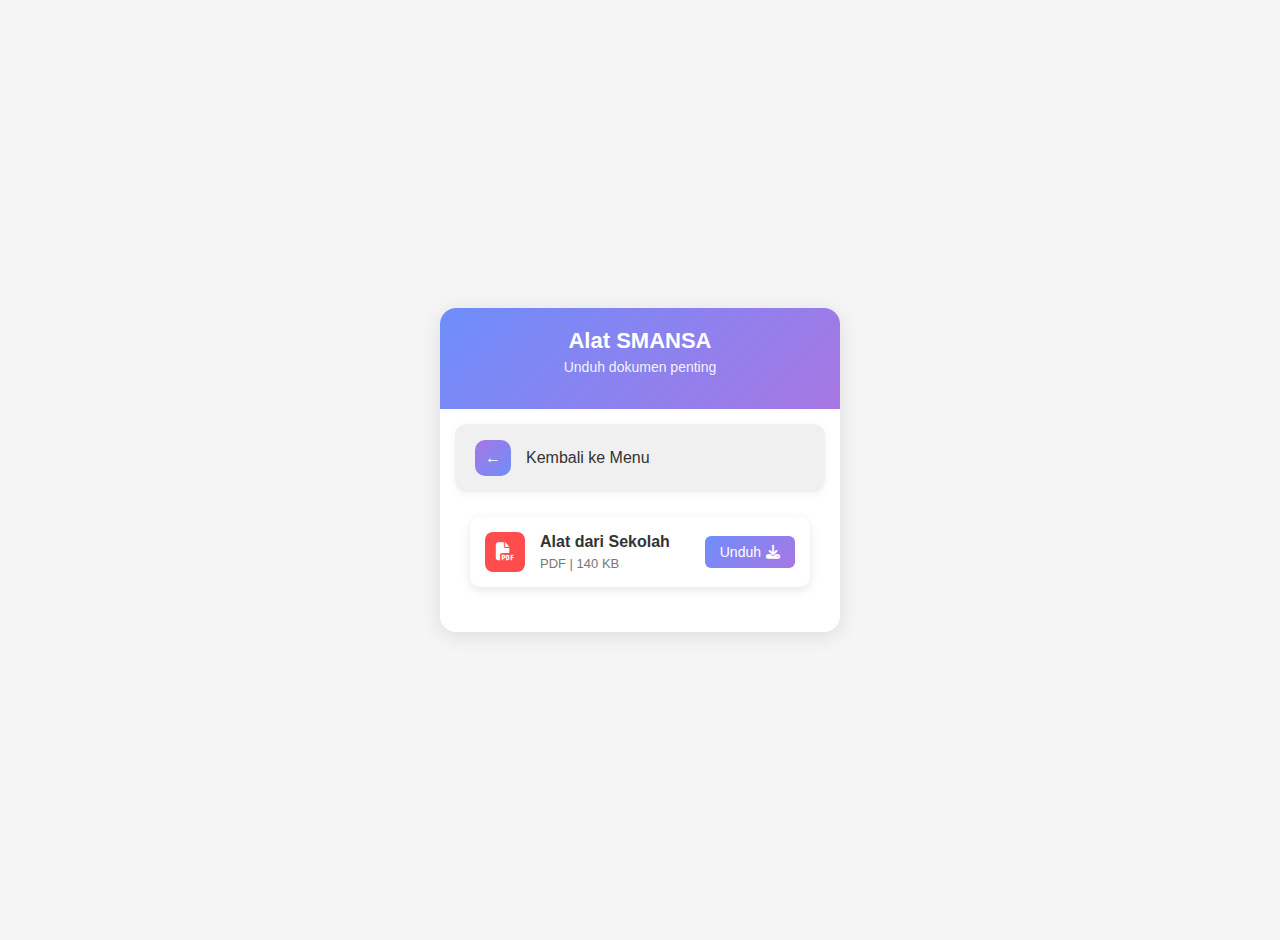
<file: halaman_smansa.html>
<!DOCTYPE html>
<html>
<head>
    <title>ALAT SMANSA</title>
    <link rel="stylesheet" href="styles.css">
    <link rel="stylesheet" href="documents.css">
    <link rel="stylesheet" href="https://cdnjs.cloudflare.com/ajax/libs/font-awesome/6.4.0/css/all.min.css">
    <meta name="viewport" content="width=device-width, initial-scale=1.0, maximum-scale=1.0, user-scalable=no">
</head>
<body>
    <div class="app-container">
        <div class="app-header">
            <h1 class="app-title">Alat SMANSA</h1>
            <p class="app-subtitle">Unduh dokumen penting</p>
        </div>
        
        <div class="button-container">
            <button class="menu-button back-button" id="back-btn">
                <div class="button-icon">←</div>
                Kembali ke Menu
            </button>
            <div class="documents-container">
                <div class="document-item">
                    <div class="document-info">
                        <div class="document-icon">
                            <i class="fas fa-file-pdf"></i>
                        </div>
                        <div class="document-details">
                            <h3>Alat dari Sekolah</h3>
                            <p>PDF | 140 KB</p>
                        </div>
                    </div>
                    <a href="Barang.pdf" download class="download-button">
                        Unduh <i class="fas fa-download"></i>
                    </a>
            </div>
        </div>
        </div>
    </div>
    <script src="script.js"></script>
    <script src="back.js"></script>
    <script src="audio-control.js"></script>
</body>
</html>
</file>
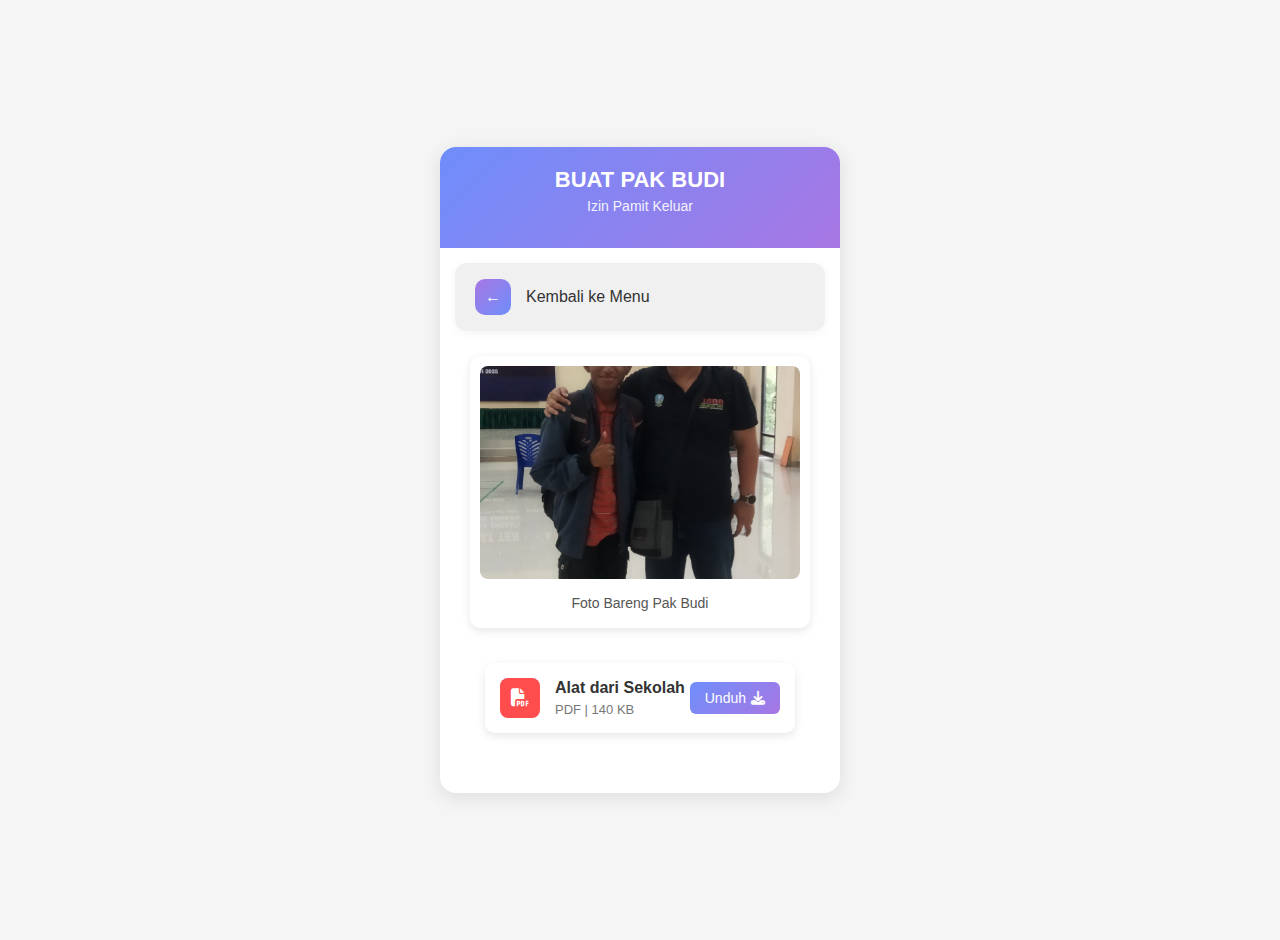
<file: pesan_dari_herman_ke_pak_budi.htm>
<!DOCTYPE html>
<html>
<head>
    <title>PESAN HERMAN</title>
    <link rel="stylesheet" href="styles.css">
    <link rel="stylesheet" href="gallery.css">
    <link rel="stylesheet" href="documents.css">
    <link rel="stylesheet" href="https://cdnjs.cloudflare.com/ajax/libs/font-awesome/6.4.0/css/all.min.css">
    <meta name="viewport" content="width=device-width, initial-scale=1.0, maximum-scale=1.0, user-scalable=no">
</head>
<body>
    <div class="app-container">
        <div class="app-header">
            <h1 class="app-title">BUAT PAK BUDI</h1>
            <p class="app-subtitle">Izin Pamit Keluar</p>
        </div>
        
        <div class="button-container">
            <button class="menu-button back-button" id="back-btn">
                <div class="button-icon">←</div>
                Kembali ke Menu
            </button>
            
            <div class="gallery-container">
                <div class="photo-frame">
                    <img src="https://karya-ilmiah-sorong.github.io/Nexus/1.jpg" alt="Contoh Foto 1" class="gallery-photo">
                    <div class="photo-caption">Foto Bareng Pak Budi</div>
                </div>
                <div class="documents-container">
                <div class="document-item">
                    <div class="document-info">
                        <div class="document-icon">
                            <i class="fas fa-file-pdf"></i>
                        </div>
                        <div class="document-details">
                            <h3>Alat dari Sekolah</h3>
                            <p>PDF | 140 KB</p>
                        </div>
                    </div>
                    <a href="documents/Barang.pdf" download class="download-button">
                        Unduh <i class="fas fa-download"></i>
                    </a>
            </div>
            </div>
        </div>
    </div>
    <div id="lightbox" class="lightbox">
        <span class="close-btn">&times;</span>
        <img class="lightbox-content" id="lightbox-img">
        <div class="lightbox-caption" id="lightbox-caption"></div>
    </div>
    <script src="script.js"></script>
    <script src="back.js"></script>
    <script src="lightbox.js"></script>
</body>
</html>
</file>
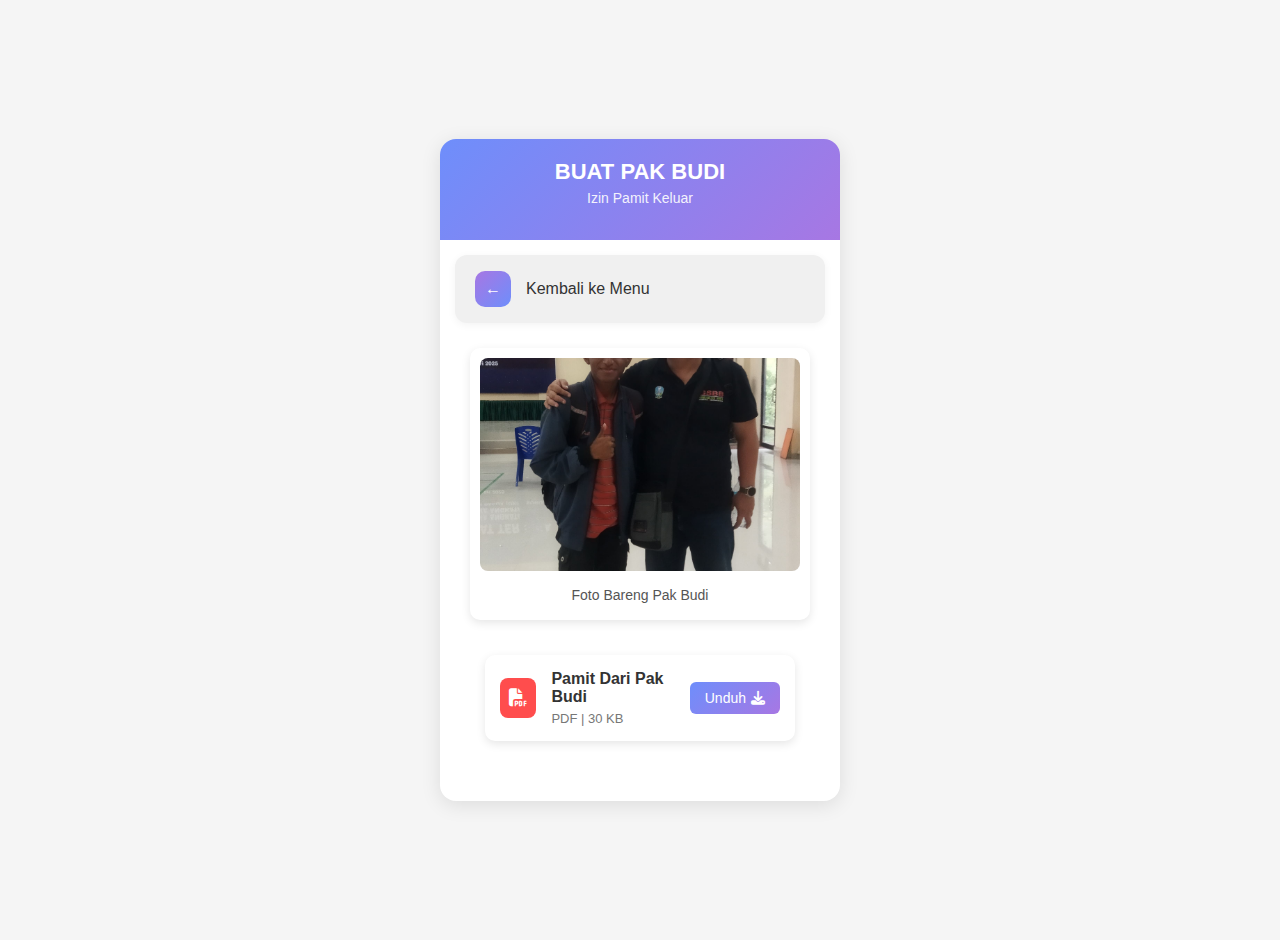
<file: pesan_dari_herman_ke_pak_budi.html>
<!DOCTYPE html>
<html>
<head>
    <title>PESAN HERMAN</title>
    <link rel="stylesheet" href="styles.css">
    <link rel="stylesheet" href="gallery.css">
    <link rel="stylesheet" href="documents.css">
    <link rel="stylesheet" href="https://cdnjs.cloudflare.com/ajax/libs/font-awesome/6.4.0/css/all.min.css">
    <meta name="viewport" content="width=device-width, initial-scale=1.0, maximum-scale=1.0, user-scalable=no">
</head>
<body>
    <div class="app-container">
        <div class="app-header">
            <h1 class="app-title">BUAT PAK BUDI</h1>
            <p class="app-subtitle">Izin Pamit Keluar</p>
        </div>
        
        <div class="button-container">
            <button class="menu-button back-button" id="back-btn">
                <div class="button-icon">←</div>
                Kembali ke Menu
            </button>
            
            <div class="gallery-container">
                <div class="photo-frame">
                    <img src="https://karya-ilmiah-sorong.github.io/Nexus/1.jpg" alt="Contoh Foto 1" class="gallery-photo">
                    <div class="photo-caption">Foto Bareng Pak Budi</div>
                </div>
                <div class="documents-container">
                <div class="document-item">
                    <div class="document-info">
                        <div class="document-icon">
                            <i class="fas fa-file-pdf"></i>
                        </div>
                        <div class="document-details">
                            <h3>Pamit Dari Pak Budi</h3>
                            <p>PDF | 30 KB</p>
                        </div>
                    </div>
                    <a href="Pamit Dari Pak Budi.pdf" download class="download-button">
                        Unduh <i class="fas fa-download"></i>
                    </a>
            </div>
            </div>
        </div>
    </div>
    <div id="lightbox" class="lightbox">
        <span class="close-btn">&times;</span>
        <img class="lightbox-content" id="lightbox-img">
        <div class="lightbox-caption" id="lightbox-caption"></div>
    </div>
    <script src="script.js"></script>
    <script src="back.js"></script>
    <script src="lightbox.js"></script>
</body>
</html>
</file>
<file: styles.css>
body {
    font-family: 'Segoe UI', Arial, sans-serif;
    background-color: #f5f5f5;
    padding: 20px;
    display: flex;
    justify-content: center;
    align-items: center;
    min-height: 100vh;
    margin: 0;
    user-select: none;
    -webkit-user-select: none;
    -moz-user-select: none;
    -ms-user-select: none;
}

.app-container {
    width: 100%;
    max-width: 400px;
    background: white;
    border-radius: 16px;
    overflow: hidden;
    box-shadow: 0 4px 20px rgba(0,0,0,0.1);
}

.app-header {
    padding: 20px;
    background: linear-gradient(135deg, #6e8efb, #a777e3);
    color: white;
    text-align: center;
}

.app-title {
    font-size: 22px;
    font-weight: 600;
    margin: 0;
}

.app-subtitle {
    font-size: 14px;
    opacity: 0.9;
    margin-top: 5px;
}

.button-container {
    padding: 15px;
}

.menu-button {
    display: flex;
    align-items: center;
    width: 100%;
    padding: 16px 20px;
    margin-bottom: 10px;
    border: none;
    border-radius: 12px;
    background-color: #ffffff;
    color: #333;
    font-size: 16px;
    font-weight: 500;
    text-decoration: none;
    cursor: pointer;
    transition: all 0.2s ease;
    box-shadow: 0 2px 8px rgba(0,0,0,0.05);
}

.menu-button:hover {
    background-color: #f8f8f8;
    transform: translateY(-2px);
    box-shadow: 0 4px 12px rgba(0,0,0,0.1);
}

.menu-button:active {
    transform: translateY(0);
}

.button-icon {
    width: 36px;
    height: 36px;
    background: linear-gradient(135deg, #a777e3, #6e8efb);
    border-radius: 10px;
    display: flex;
    align-items: center;
    justify-content: center;
    margin-right: 15px;
    color: white;
    font-weight: bold;
    font-size: 16px;
}

body::selection {
    background: transparent;
}
body::-moz-selection {
    background: transparent;
}

.back-button {
    background-color: #f0f0f0 !important;
}

.page-content {
    padding: 20px;
    text-align: center;
    color: #555;
}

.page-content {
    padding: 20px;
    color: #555;
    line-height: 1.6;
}

img {
    max-width: 100%;
    height: auto;
}

.logout-button {
    position: absolute;
    right: 20px;
    top: 20px;
    background: transparent;
    border: none;
    color: rgb(158, 26, 26);
    font-size: 20px;
    cursor: pointer;
}
</file>
<file: documents.css>
.documents-container {
    padding: 15px;
    margin-top: 10px;
}

.document-item {
    display: flex;
    justify-content: space-between;
    align-items: center;
    background: white;
    border-radius: 10px;
    padding: 15px;
    margin-bottom: 15px;
    box-shadow: 0 3px 10px rgba(0,0,0,0.1);
    transition: transform 0.3s ease;
}

.document-item:hover {
    transform: translateY(-3px);
}

.document-info {
    display: flex;
    align-items: center;
    flex-grow: 1;
}

.document-icon {
    width: 40px;
    height: 40px;
    background-color: #ff4d4d;
    border-radius: 8px;
    display: flex;
    align-items: center;
    justify-content: center;
    margin-right: 15px;
    color: white;
    font-size: 18px;
}

.document-details h3 {
    margin: 0;
    color: #333;
    font-size: 16px;
}

.document-details p {
    margin: 5px 0 0;
    color: #777;
    font-size: 13px;
}

.download-button {
    background: linear-gradient(135deg, #6e8efb, #a777e3);
    color: white;
    border: none;
    border-radius: 6px;
    padding: 8px 15px;
    font-size: 14px;
    cursor: pointer;
    text-decoration: none;
    display: flex;
    align-items: center;
    gap: 5px;
    transition: all 0.2s ease;
}

.download-button:hover {
    background: linear-gradient(135deg, #5d7de8, #9666d6);
    transform: translateY(-2px);
    box-shadow: 0 3px 8px rgba(0,0,0,0.2);
}

.download-button:active {
    transform: translateY(0);
}

/* [Kode sebelumnya tetap sama] */

/* Document Sections */
.document-section {
    margin-bottom: 25px;
}

.section-title {
    color: #555;
    font-size: 18px;
    margin-bottom: 15px;
    padding-bottom: 5px;
    border-bottom: 1px solid #eee;
    display: flex;
    align-items: center;
    gap: 10px;
}

/* Document Type Colors */
.document-icon.pdf {
    background-color: #ff4d4d;
}

.document-icon.word {
    background-color: #2b579a;
}

.download-button.pdf {
    background: linear-gradient(135deg, #ff4d4d, #ff6666);
}

.download-button.word {
    background: linear-gradient(135deg, #2b579a, #3a6bc9);
}

.download-button.pdf:hover {
    background: linear-gradient(135deg, #e64444, #e55c5c);
}

.download-button.word:hover {
    background: linear-gradient(135deg, #24467d, #315ca8);
}
</file>
<file: gallery.css>
.gallery-container {
    padding: 15px;
    margin-top: 10px;
}

.photo-frame {
    background: white;
    border-radius: 10px;
    padding: 10px;
    margin-bottom: 20px;
    box-shadow: 0 3px 10px rgba(0,0,0,0.1);
    transition: transform 0.3s ease;
}

.photo-frame:hover {
    transform: translateY(-5px);
}

.gallery-photo {
    width: 100%;
    border-radius: 8px;
    display: block;
    margin-bottom: 10px;
    aspect-ratio: 3/2;
    object-fit: cover;
}

.photo-caption {
    text-align: center;
    color: #555;
    font-size: 14px;
    padding: 5px;
    line-height: 1.4;
}

.lightbox {
    display: none;
    position: fixed;
    z-index: 1000;
    left: 0;
    top: 0;
    width: 100%;
    height: 100%;
    background-color: rgba(0, 0, 0, 0.9);
    overflow: auto;
    text-align: center;
}

.lightbox-content {
    margin: auto;
    display: block;
    max-height: 90vh;
    max-width: 90vw;
    margin-top: 5vh;
    cursor: zoom-in;
}

.lightbox-caption {
    color: #fff;
    padding: 10px;
    text-align: center;
    font-size: 18px;
}

.close-btn {
    position: absolute;
    top: 20px;
    right: 30px;
    color: #f1f1f1;
    font-size: 40px;
    font-weight: bold;
    cursor: pointer;
}

/* Zoom state */
.zoomed {
    cursor: zoom-out;
    max-height: none;
    max-width: none;
    width: auto;
    height: auto;
}
</file>
